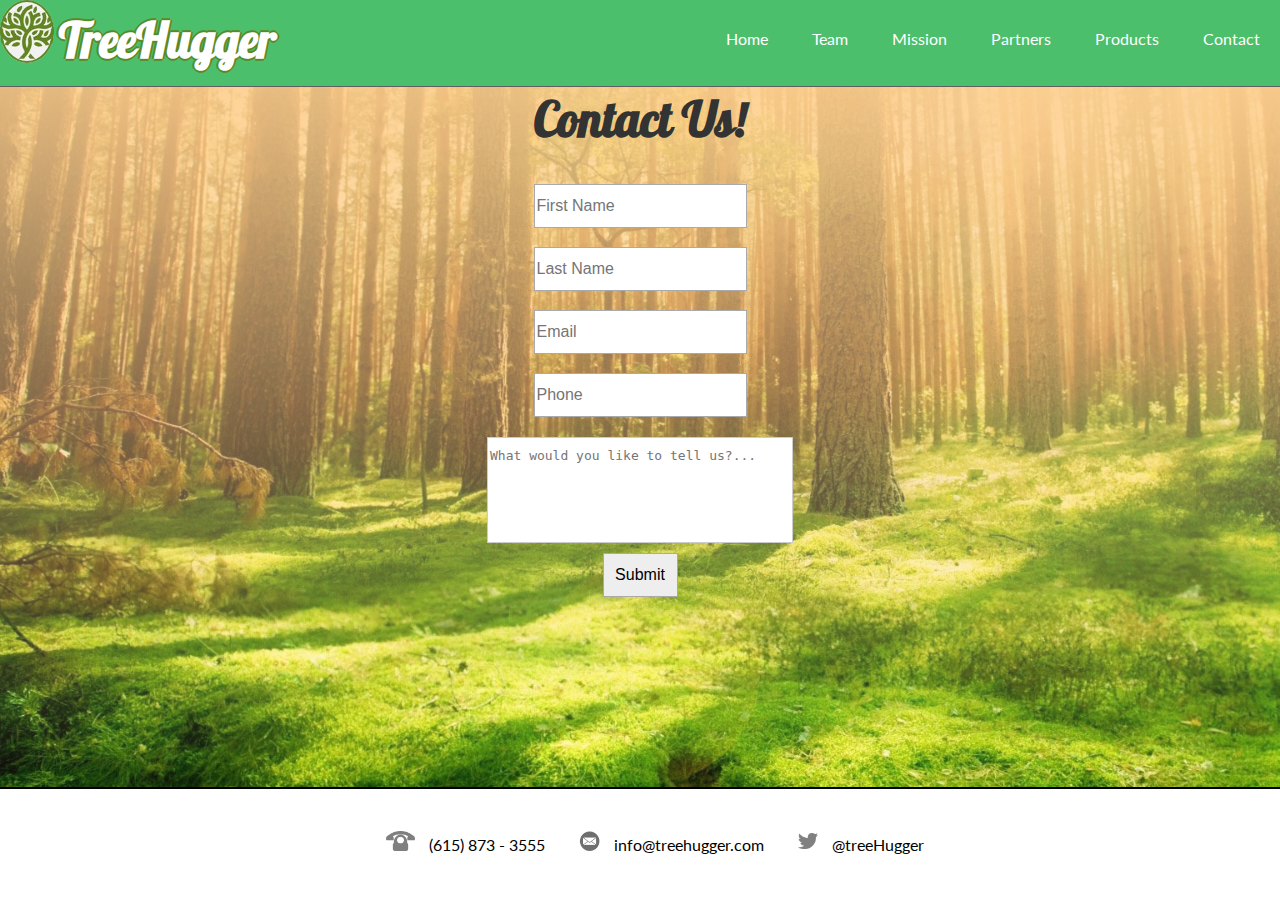
<file: src/contact.html>
<!DOCTYPE html>
<html>
  <head>
    <meta name="viewport" content="width=device-width, initial-scale=1">
    <title>TreeHugger</title>
    <link href='https://fonts.googleapis.com/css?family=Galada' rel='stylesheet' type='text/css'>
    <link href='https://fonts.googleapis.com/css?family=Lato' rel='stylesheet' type='text/css'>
    <link rel="stylesheet" href="style.css" media="screen" title="no title" charset="utf-8">
  </head>
  <body class="pageBody">
    <header class="navBar">
      <div class="logo">
        <a class="logoImg" href="index.html"></a>
        <a href="index.html"><h2 class="company">TreeHugger</h2></a>
      </div>
      <nav>
        <a id="menu-icon" href="#"></a>
        <ul>
          <li><a href="index.html">Home</a></li>
          <li><a href="team.html">Team</a></li>
          <li><a href="mission.html">Mission</a></li>
          <li><a href="partners.html">Partners</a></li>
          <li><a href="products.html">Products</a></li>
          <li><a href="contact.html">Contact</a></li>
        </ul>
      </nav>
    </header>
    <article>
      <header>
        <h1 class="title"> Contact Us!</h1>
      </header>
      <section>
        <div class="formContainer">
          <form action=" " class="form">
            <label class="visibility-hdn" for="firstName"> First Name: </label>
            <input type="text" name="firstName" id="firstName" placeHolder="First Name" class="formElement" required>
            <label class="visibility-hdn" for="lastName"> Last Name: </label>
            <input type="text" name="lastName" id="lastName" placeHolder="Last Name" class="formElement" required>
            <label class="visibility-hdn" for="email"> Email: </label>
            <input type="email" name="email" id="email" placeHolder="Email" class="formElement" required>
            <label class="visibility-hdn" for="phone"> Phone: </label>
            <input type="text" name="phone" id="phone" placeHolder="Phone" class="formElement">
            <textarea id="comments" name="comments" class="formElement" placeholder="What would you like to tell us?..." required ></textarea>
            <button type="submit" id="submit" class="formElement"> Submit </button>
          </form>
        </div>
      </section>
    </article>
      <footer class="contactFooter">
        <nav>
          <ul>
            <li>
              <img src="images/phoneLogo.png" class="contactLogo"> <a href="tel:+6158732555"> (615) 873 - 3555 </a>
            </li>
            <li>
              <img src="images/emailLogo.png" class="contactLogo"> <a href="mailto:info@treehugger.com">info@treehugger.com</a>
            </li>
            <li>
              <img src="images/twitterLogo.png" class="contactLogo"> <a href="https://twitter.com">@treeHugger</a>
            </li>
          </ul>
        </nav>
      </footer>
  </body>
</html>
</file>
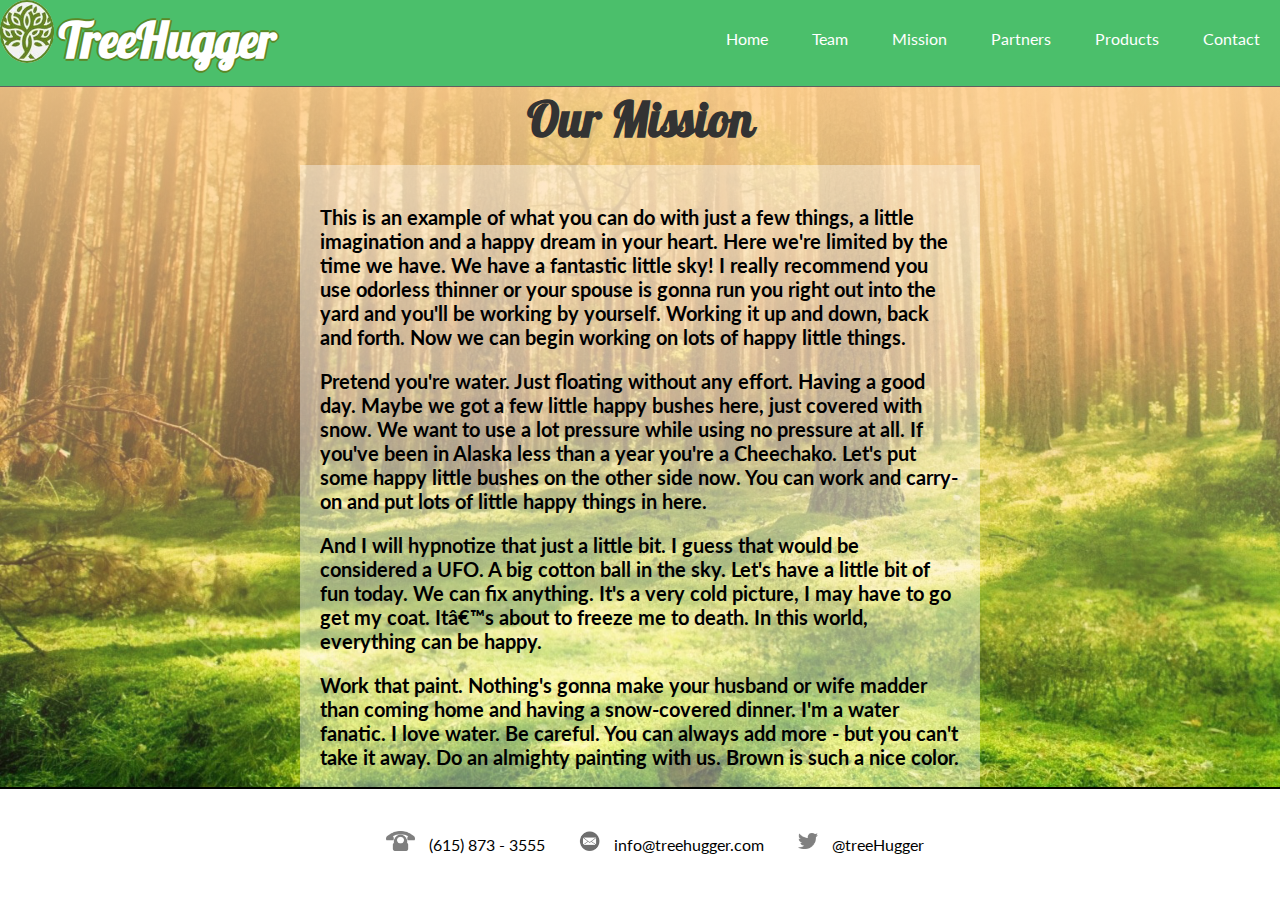
<file: src/mission.html>
<!DOCTYPE html>
<html>
  <head>
    <meta name="viewport" content="width=device-width, initial-scale=1">
    <title>TreeHugger</title>
    <link href='https://fonts.googleapis.com/css?family=Galada' rel='stylesheet' type='text/css'>
    <link href='https://fonts.googleapis.com/css?family=Lato' rel='stylesheet' type='text/css'>
    <link rel="stylesheet" href="style.css" media="screen" title="no title" charset="utf-8">
  </head>
  <body class="pageBody">
    <header class="navBar">
      <div class="logo">
        <a class="logoImg" href="index.html"></a>
        <h2 class="company">TreeHugger</h2>
      </div>
      <nav>
        <a id="menu-icon" href="#"></a>
        <ul>
          <li><a href="index.html">Home</a></li>
          <li><a href="team.html">Team</a></li>
          <li><a href="mission.html">Mission</a></li>
          <li><a href="partners.html">Partners</a></li>
          <li><a href="products.html">Products</a></li>
          <li><a href="contact.html">Contact</a></li>
        </ul>
      </nav>
  </header>

    <article>
      <h1 class="title">Our Mission</h1>
        <section class="missionSection">
            <p>This is an example of what you can do with just a few things, a little imagination and a happy dream in your heart. Here we're limited by the time we have. We have a fantastic little sky! I really recommend you use odorless thinner or your spouse is gonna run you right out into the yard and you'll be working by yourself. Working it up and down, back and forth. Now we can begin working on lots of happy little things.</p>
            <p>Pretend you're water. Just floating without any effort. Having a good day. Maybe we got a few little happy bushes here, just covered with snow. We want to use a lot pressure while using no pressure at all. If you've been in Alaska less than a year you're a Cheechako. Let's put some happy little bushes on the other side now. You can work and carry-on and put lots of little happy things in here.</p>
            <p>And I will hypnotize that just a little bit. I guess that would be considered a UFO. A big cotton ball in the sky. Let's have a little bit of fun today. We can fix anything. It's a very cold picture, I may have to go get my coat. It’s about to freeze me to death. In this world, everything can be happy.</p>
            <p>Work that paint. Nothing's gonna make your husband or wife madder than coming home and having a snow-covered dinner. I'm a water fanatic. I love water. Be careful. You can always add more - but you can't take it away. Do an almighty painting with us. Brown is such a nice color.</p>
        </section>
    </article>
    <footer class="contactFooter">
      <nav>
        <ul>
          <li>
            <img src="images/phoneLogo.png" class="contactLogo"> <a href="tel:+6158732555"> (615) 873 - 3555 </a>
          </li>
          <li>
            <img src="images/emailLogo.png" class="contactLogo"> <a href="mailto:info@treehugger.com">info@treehugger.com</a>
          </li>
          <li>
            <img src="images/twitterLogo.png" class="contactLogo"> <a href="https://twitter.com">@treeHugger</a>
          </li>
        </ul>
      </nav>
    </footer>
  </body>
</html>
</file>
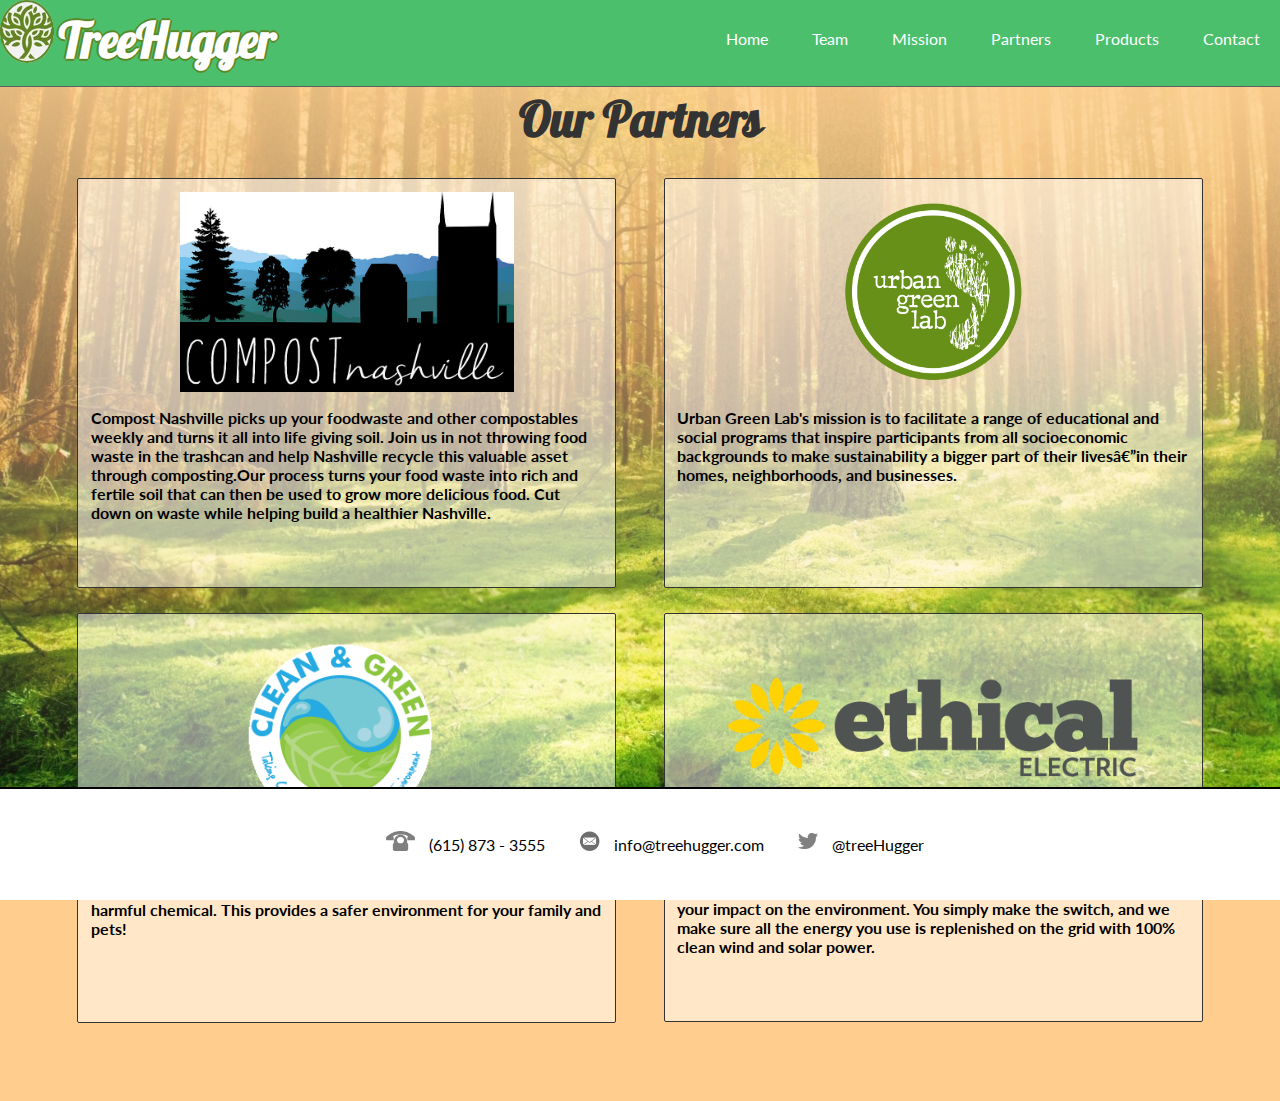
<file: src/partners.html>
<!DOCTYPE html>
<html>
  <head>
    <meta name="viewport" content="width=device-width, initial-scale=1">
    <title>TreeHugger</title>
    <link href='https://fonts.googleapis.com/css?family=Galada' rel='stylesheet' type='text/css'>
    <link href='https://fonts.googleapis.com/css?family=Lato' rel='stylesheet' type='text/css'>
    <link rel="stylesheet" href="style.css" media="screen" title="no title" charset="utf-8">
  </head>
  <body class="pageBody">
    <header class="navBar">
      <div class="logo">
        <a class="logoImg" href="index.html"></a>
        <a href="index.html"><h2 class="company">TreeHugger</h2></a>
      </div>
      <nav>
        <a id="menu-icon" href="#"></a>
        <ul>
          <li><a href="index.html">Home</a></li>
          <li><a href="team.html">Team</a></li>
          <li><a href="mission.html">Mission</a></li>
          <li><a href="partners.html">Partners</a></li>
          <li><a href="products.html">Products</a></li>
          <li><a href="contact.html">Contact</a></li>
        </ul>
      </nav>
  </header>
    <article>
      <header>
        <h1 class="title"> Our Partners </h1>
      </header>
      <section class="clearfix">
        <div class="partner left">
          <a target="_blank" href="http://www.compostnashville.org/"><img src="images/compostLogo.jpg" class="partnerLogo"></a>
          <p>Compost Nashville picks up your foodwaste and other compostables weekly and turns it all into life giving soil. Join us in not throwing food waste in the trashcan and help Nashville recycle this valuable asset through composting.Our process turns your food waste into rich and fertile soil that can then be used to grow more delicious food. Cut down on waste while helping build a healthier Nashville. </p>
        </div>
        <div class="partner right">
          <a href="http://www.urbangreenlab.org/" target="_blank"><img src="images/uglLogo.png" class="partnerLogo"></a>
          <p>Urban Green Lab's mission is to facilitate a range of educational and social programs that inspire participants from all socioeconomic backgrounds to make sustainability a bigger part of their lives—in their homes, neighborhoods, and businesses. </p>
        </div>
      </section>
      <section class="clearfix">
        <div class="partner left">
          <a href="http://www.cleanandgreennashville.com/" target="_blank"><img class="partnerLogo" src="images/cleaningLogo.gif"></a>
          <p>Clean and Green provides all of its clients with a dependable, trustworthy residential cleaning service - and they do it with an environmentally conscious mind. All of the products used are free from harmful chemical. This provides a safer environment for your family and pets! </p>
        </div>
        <div class="partner right">
          <a href="https://ethicalelectric.com/" target="_blank"><img class="partnerLogo" id="ethicalElectric" src="images/electricLogo.png"></a>
          <p id="electricDescription">Our mission since day one has been to make clean energy accessible for everybody. With Ethical Electric you don’t need to install solar panels or even own your home, apartment, or business space to reduce your impact on the environment. You simply make the switch, and we make sure all the energy you use is replenished on the grid with 100% clean wind and solar power. </p>
        </div>
      </section>
    </article>
    <footer class="contactFooter">
      <nav>
        <ul>
          <li>
            <img src="images/phoneLogo.png" class="contactLogo"> <a href="tel:+6158732555"> (615) 873 - 3555 </a>
          </li>
          <li>
            <img src="images/emailLogo.png" class="contactLogo"> <a href="mailto:info@treehugger.com">info@treehugger.com</a>
          </li>
          <li>
            <img src="images/twitterLogo.png" class="contactLogo"> <a href="https://twitter.com">@treeHugger</a>
          </li>
        </ul>
      </nav>
    </footer>
  </body>
</html>
</file>
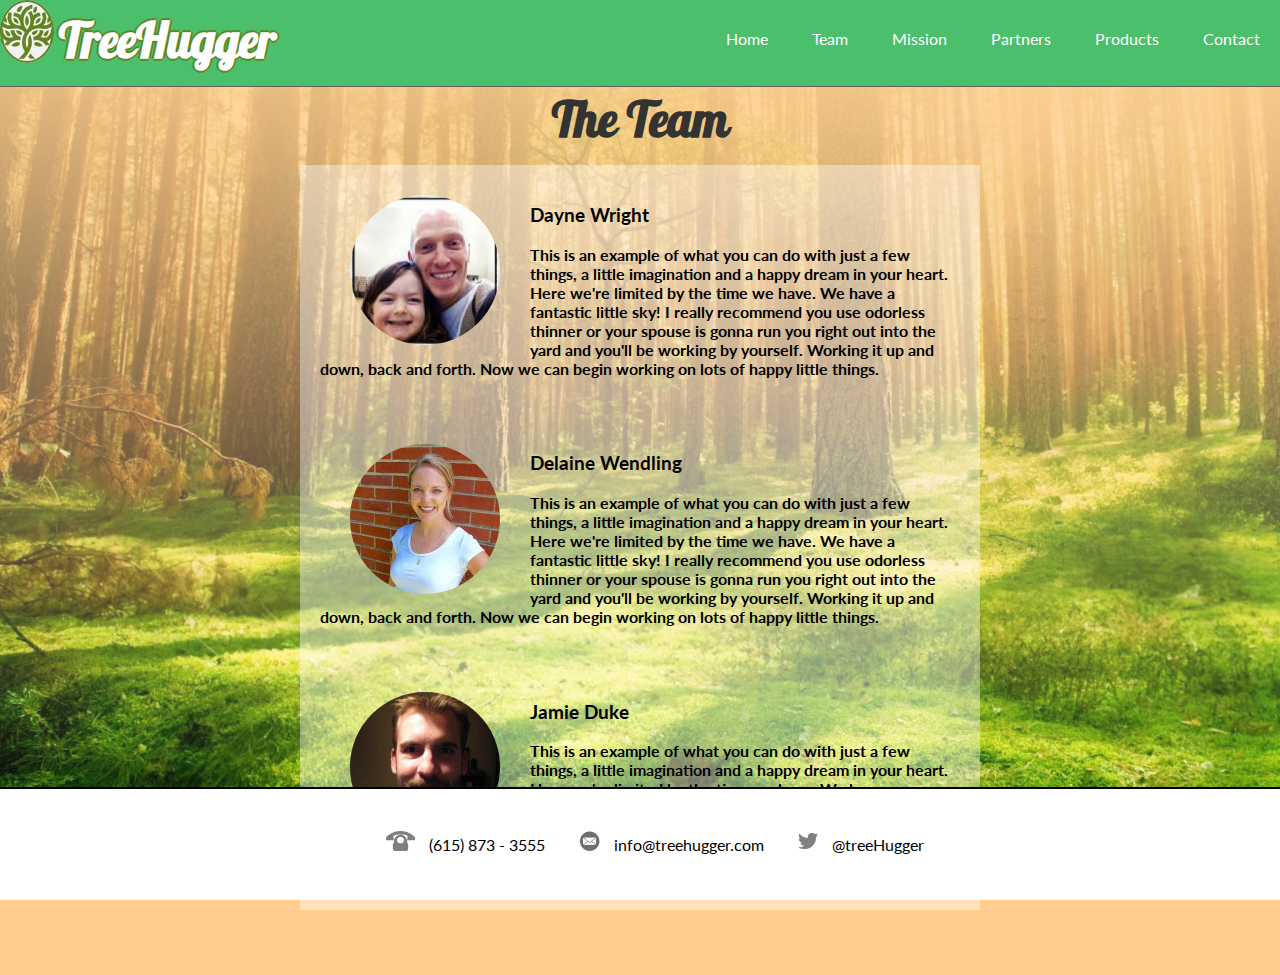
<file: src/team.html>
<!DOCTYPE html>
<html>
  <head>
    <meta name="viewport" content="width=device-width, initial-scale=1">
    <title>TreeHugger</title>
    <link href='https://fonts.googleapis.com/css?family=Galada' rel='stylesheet' type='text/css'>
    <link href='https://fonts.googleapis.com/css?family=Lato' rel='stylesheet' type='text/css'>
    <link rel="stylesheet" href="style.css" media="screen" title="no title" charset="utf-8">
  </head>
  <body class="pageBody">
    <header class="navBar">
      <div class="logo">
        <a class="logoImg" href="index.html"></a>
        <h2 class="company">TreeHugger</h2>
      </div>
      <nav>
        <a id="menu-icon" href="#"></a>
        <ul>
          <li><a href="index.html">Home</a></li>
          <li><a href="team.html">Team</a></li>
          <li><a href="mission.html">Mission</a></li>
          <li><a href="partners.html">Partners</a></li>
          <li><a href="products.html">Products</a></li>
          <li><a href="contact.html">Contact</a></li>
        </ul>
      </nav>
  </header>

    <article>
      <h1 class="title">The Team</h1>
        <section class="teamSection">
          <img src="images/dayne.jpg" class="teamPhoto">
            <h3>Dayne Wright</h3>
            <p>This is an example of what you can do with just a few things, a little imagination and a happy dream in your heart. Here we're limited by the time we have. We have a fantastic little sky! I really recommend you use odorless thinner or your spouse is gonna run you right out into the yard and you'll be working by yourself. Working it up and down, back and forth. Now we can begin working on lots of happy little things.</p>
        </section>
        <section class="teamSection">
          <img src="images/delaine.jpg" class="teamPhoto">
            <h3>Delaine Wendling</h3>
            <p>This is an example of what you can do with just a few things, a little imagination and a happy dream in your heart. Here we're limited by the time we have. We have a fantastic little sky! I really recommend you use odorless thinner or your spouse is gonna run you right out into the yard and you'll be working by yourself. Working it up and down, back and forth. Now we can begin working on lots of happy little things.</p>
        </section>
        <section class="teamSection">
          <img src="images/jamie.jpg" class="teamPhoto">
            <h3>Jamie Duke</h3>
            <p>This is an example of what you can do with just a few things, a little imagination and a happy dream in your heart. Here we're limited by the time we have. We have a fantastic little sky! I really recommend you use odorless thinner or your spouse is gonna run you right out into the yard and you'll be working by yourself. Working it up and down, back and forth. Now we can begin working on lots of happy little things.</p>
        </section>
    </article>
      <footer class="contactFooter">
        <nav>
          <ul>
            <li>
              <img src="images/phoneLogo.png" class="contactLogo"> <a href="tel:+6158732555"> (615) 873 - 3555 </a>
            </li>
            <li>
              <img src="images/emailLogo.png" class="contactLogo"> <a href="mailto:info@treehugger.com">info@treehugger.com</a>
            </li>
            <li>
              <img src="images/twitterLogo.png" class="contactLogo"> <a href="https://twitter.com">@treeHugger</a>
            </li>
          </ul>
        </nav>
      </footer>
  </body>
</html>
</file>
<file: src/style.css>
/***********************************/
/* Global Styles */
/***********************************/

* {
  box-styling: border-box;
}

a {
  text-decoration: none;
}

body {
  font-family: 'Lato', sans-serif;
  background-color: #FFCE8E;
  margin: 0;
  padding-bottom: 120px;
}

.title {
  text-align: center;
  font-size: 3em;
  font-family: 'Galada', cursive;
  color: #333;
  margin-bottom: 0;
}

article {
  top: 55px;
  position: relative;
}

/***********************************/
/* NavBar Styles */
/***********************************/

.navBar ul {
  float: right;
}

 .navBar {
   display: flex;
   justify-content: flex-end;
   background: #4bbf6b;
   z-index: 100;
   position: fixed;
   top: -.75%;
   width: 100%;
   border-bottom: 1px solid #5f5f5f;
 }

nav {
  width: 75%;
}

li {
    text-align: center;
    list-style-type: none;
    display: inline;
    padding: 10px;
}

li a {
  text-decoration: none;
  display: inline-block;
  color: #FFF;
  padding: 20px 10px;
}

li a:hover {
  color: #5f5f5f;
}

/***********************************/
/*Navbar Logo & Name */
/***********************************/

h2.company {
  display:inline;
  font-family: 'Galada', cursive;
  font-size: 3rem;
  color: #fff;
  margin: 5px 5px -50px 5px;
  text-shadow: -2px 0 #5b8826, 0 2px #5b8826, 2px 0 #5b8826, 0 -2px #5b8826;
}

.logoImg {
  padding-left: 50px;
  padding-top: 40px;
  background: url("images/treeLogo.png") no-repeat center;
  background-size: 87px;
  -webkit-border-radius: 50%;
  -moz-border-radius: 50%;
  border-radius: 50%;
  border: solid 2px #5b8826;
}

.logo a {
  height: 100%;
}

.logo{
 width: 30%;
 margin-top: 15px;
}

.logo img {
  width: 75px;
  margin: 10px 5px;
  border-radius: 25%;

  margin-left: 5px;
}

#menu-icon {
	display: hidden;
	width: 40px;
	height: 40px;
  margin-right: 10px;
	background: #5f5f5f url(images/menu-icon.png) center;
}

/***********************************/
/* Home Page Styles */
/***********************************/

.hero {
  background: url('images/green-background.png') no-repeat;
  background-size: cover;
  padding: 225px;
  text-align: center;
  color: #fff;
  text-transform: uppercase;
  font-size: 1.5rem;
}

.img-title, .hero h1 {
  background: rgba(0, 0, 0, 0.5);
}

/***********************************/
/* Partners Page Styles */
/***********************************/

.partner {
  width: 40%;
  border: 1px solid #333;
  border-radius: 2px;
  padding: 1%;
}

.partner p {
  height: 150px;
}

.left {
  float: left;
  margin: 1% 1.5% 1% 6%;
}

.right {
  float: right;
  margin: 1% 6% 1% 1.5%;
}

.partnerLogo {
  display: block;
  margin: 0 auto;
  max-height: 200px;
  max-width: 100%;
}

#ethicalElectric {
  display: block;
  margin: 0 auto;
  height: 100px;
  max-width: 100%;
  margin-top: 50px;
  margin-bottom: 65px;
}

#ethicalElectric ~ p {
  height: 250px;
}
.clearfix:after {
     visibility: hidden;
     display: block;
     font-size: 0;
     content: " ";
     clear: both;
     height: 0;
}

/***********************************/
/* Footer Style */
/***********************************/

.contactLogo {
  height: 20px;
}

.contactFooter {
  display: flex;
  justify-content: center;
  margin-top: 2%;
  background: #fff;
  position: fixed;
  bottom: 0;
  width: 100%;
  border-top: 2px solid black;
}

.contactFooter ul {
  max-height: 100px;
  display: fixed;
  text-align: center;
}

.contactFooter li {
  list-style-type: none;
  display: inline-block;
}

.contactFooter a {
  text-decoration: none;
  color: black;
}

.contactFooter a:hover {
  color: #4bbf6b;
}
.contactFooter p {
  margin: 10px auto;
}

/***********************************/
/* Contact Form Styles */
/***********************************/

.visibility-hdn {
  visibility: hidden;
}

.hidden {
  display: none;
}

.formElement {
  display: block;
  margin: 0 auto;
  line-height: 2.5em;
  border: 1px solid #aaa;
  font-size: 1em;
}

.form textarea {
  margin-top: 20px;
  border: 1px #ccc solid;
  color: #aaa;
  width: 300px;
  min-height: 100px;
  resize: none;
}

#submit {
  margin-top: 10px;
  background-color: #eee;
  width: 75px;
  cursor: pointer;
}

#submit:hover {
  background: #4bbf6b;
  color: white;
}


/***********************************/
/*Responsive Styling*/
/***********************************/

.productCard {
  display: inline-block;
  width: 30%;
  margin: 1.4%;
  border: 1px solid black;
  background-color: #fff;
}

.productImage {
  height: 200px;
  max-width: 100%;
  display: block;
  margin: 0 auto;
}

.productName {
  text-align: center;
  height: 50px;
}

.productDescription {
  text-align: justify;
  padding: 15px;
}

.productPrice {
  margin-left: 15px;
  font-size: 1.25em;
}

.productTitle {
  margin-top: 10%;
}

/***********************************/
/*Responsive Styling*/
/***********************************/

@media (max-width: 1020px) {
  .productName {
    height: 75px;
  }
}

@media (max-width: 770px) {
  .productCard {
    width: 45%;
  }
}

@media (max-width: 540px) {
  .productName {
    height: 75px;
  }
}

@media (max-width: 500px) {
  .productCard {
    width: 85%;
    margin: 1.5% 7.4%;
  }
}

@media (max-width: 1024px){
  li a {
    padding: 20px 0;
  }

  .hero h1 {
    left: 0;
    margin-top: 50px;
  }

  .img-title {
    left: 20%;
  }

  .productTitle {
    margin-top: 20%;
  }

}

@media (max-width: 768px){

  .logoImg {
    display: none;
  }

  #menu-icon {
    display: inline-block;
    float: right;
    margin-top: 25px;
  }

  .navBar nav ul, .navBar nav:active ul {
    display: none;
    position: absolute;
    padding: 20px;
    background: #fff;
    border: 1px solid #444;
    right: 10px;
    top: 45px;
    width: 25%;
    border-radius: 1px 0 4px 4px;
  }

  .navBar li {
    display: inline-block;
    text-align: center;
    width: 100%;
    padding: 0;
    margin: 0;
  }

  li a {
    color: #4bbf6b;
    padding: 5px 0;
  }

  .navBar nav:hover ul {
    display: block;
  }

  .img-title, .hero h1 {
    position: absolute;
    top: 125px;
  }

  .hero h1 {
    left: 0;
    right: 0;
    margin-top: 50px;
  }

  .img-title {
    left: 0;
    width: 100%;
  }

}

/*///////////////////////////////////
Team Page
//////////////////////////////////*/

.teamPhoto {
  display: block;
  max-width: 150px;
  margin: 10px 30px;
  border-radius: 100%;
  float: left;
}

.teamSection,
.missionSection {
  margin: auto;
  padding: 20px;
  width: 50%;
  font-weight: bold;
  background: rgba(255,255,255,0.4)
}

.pageBody {
  background: linear-gradient(#FFCE8E, transparent 90%),
  #FFCE8E url(images/forest.jpg) no-repeat;
  background-size: cover;
  background-attachment: fixed;
}

/*///////////////////////////////////
Mission Page
//////////////////////////////////*/

.missionSection {
  font-size: 20px;
  width: 50%;
}

.partner {
  background: rgba(255,255,255,0.5);
  font-weight: bold;
}

/* Clickable Images */

.fullDiv {
  position: absolute;
  width: 100%;
  top: 30vh;
  background-color: rgba(0, 0, 0, 0.7);
  z-index: 90;
  overflow: hidden;
}

.clickImage {
  height: 500px;
  display: block;
  margin: 0 auto;
}

.hidden {
  visibility: hidden;
}

.overflow {
  overflow: hidden;
}
</file>
